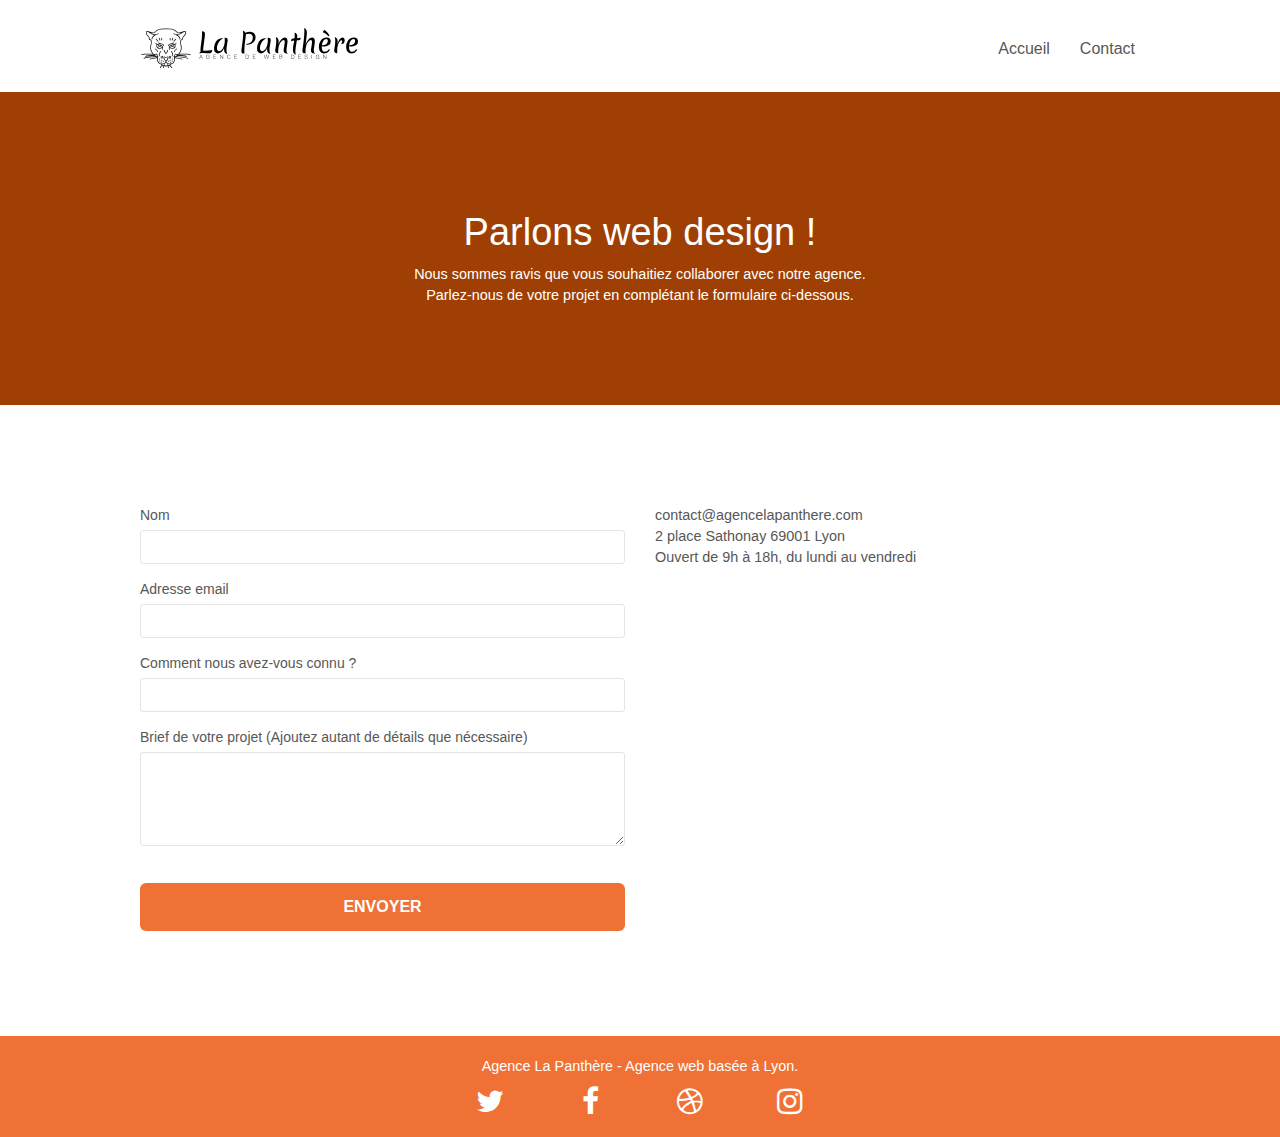
<file: contact.html>
<!doctype html>
<html lang="fr">
<head>
    <meta charset="utf-8">
    <meta name="keywords" content=" page contact la Panthère,site web, site internet, agence design lyon, web design, meilleure agence web design, agence design prix, entreprise web design, agence ux">
    <meta name="description" content="Contacter L'Agence de web design La Panthère basé sur Lyon afin d'aider votre entreprise à devenir plus attractive et visible sur Internet">
    <meta name="viewport" content="width=device-width, initial-scale=1.0, viewport-fit=cover">
    <link rel="shortcut icon" type="image/png" href="favicon.jpg">
	<meta name="robots" content="index, follow">
    
	<link rel="stylesheet" type="text/css" href="./css/bootstrap.css">
	<link rel="stylesheet" type="text/css" href="style.css">
	<link rel="stylesheet" type="text/css" href="./css/font-awesome.css">
	<link rel="stylesheet" type="text/css" href="./css/et-line.css">
	
    

	<meta name="google-site-verification" content="RJhDQSsgJ1PtYus1UW9dnZaHIL9Zsj1qyht6XXdPUWU" />
	

    <title>Contact</title>

    
<!-- Analytics -->
 
<!-- Analytics END -->
    
</head>
<body>
<!-- Principal conteneur -->
<div class="page-container">
    <header>
<!-- bloc-0 -->
<div class="bloc bgc-white l-bloc " id="bloc-0">
	<div class="container bloc-sm">

		<nav class="navbar row">
			<div class="navbar-header">
				
				<a class="navbar-brand" href="index.html"><img src="img/agence-la-panthere-monochrome.svg" alt="logo de l'agence la panthere en monochrome" height="40" /></a>
				
				<button id="nav-toggle" type="button" class="ui-navbar-toggle navbar-toggle" data-toggle="collapse" data-target=".navbar-1">
					<span class="sr-only">Toggle navigation</span><span class="icon-bar"></span><span class="icon-bar"></span><span class="icon-bar"></span>
				</button>
			</div>
			<div class="collapse navbar-collapse navbar-1 special-dropdown-nav">
				<ul class="site-navigation nav navbar-nav">
					<li>
						<a href="index.html">Accueil</a>
					</li>
					<li>
					</li>
					<li>
						<a href="page2.html">Contact</a>
					</li>
				</ul>
			</div>
		</nav>
	</div>
</div>

<!-- bloc-6 -->
<div class="bloc bg-repeat bg-atomic-darktangerine d-bloc bloc-bg-texture texture-paper" id="bloc-6">
	<div class="container bloc-lg flexcenter flexcolumn">
		<div class="row">
			<div class="col-sm-12">
				<h1 class="text-center hero-bloc-text tc-white">
					Parlons web design !
				</h1>
				<p class="text-center mg-lg tc-white tight-width-whitespace">
					Nous sommes ravis que vous souhaitiez collaborer avec notre agence.<br>
					Parlez-nous de votre projet en complétant le formulaire ci-dessous.
				</p>
			</div>
		</div>
	</div>
</div>
</header>
<!-- bloc-6 END -->
<!-- bloc-7 -->
<main id="main">
<section class="bloc bgc-white l-bloc" id="bloc-7">
	<div class="container bloc-lg">
		<div class="row">
			<div class="col-sm-6">
				<form id="form_1" novalidate>
					<div class="form-group">
						<label for="name">
							Nom
						</label><br>
						<input id="name" name="user_name" class="form-control" required />
					</div>
					<div class="form-group">
						<label for="email">
							Adresse email
						</label><br>
						<input id="email" class="form-control" type="email" required />
					</div>
					<div class="form-group">
						<label for="input_504">
							Comment nous avez-vous connu ?
						</label><br>
						<input class="form-control" type="text" required id="input_504" />
					</div>
					<div class="form-group">
						<label for="message">
							Brief de votre projet (Ajoutez autant de détails que nécessaire)<br>
						</label><br>
						<textarea id="message" class="form-control" rows="4" cols="50" required></textarea>
					</div> 
					<button class="bloc-button btn btn-lg btn-block cta-hero btn-atomic-tangerine" type="submit">
						Envoyer
					</button>
				</form>
			</div>
			<div class="col-sm-6">
				<p>
					contact@agencelapanthere.com<br>2 place Sathonay 69001 Lyon<br>Ouvert de 9h à 18h, du lundi au vendredi<br>
				</p>
			</div>
		</div>
	</div>
</section>
</main>
<!-- bloc-7 END -->

<!-- ScrollToTop Button -->
<a class="bloc-button btn btn-d scrollToTop" onclick="scrollToTarget('1')"><span class="fa fa-chevron-up"></span></a>
<!-- ScrollToTop Button END-->
<!-- Footer - bloc-8 -->
<footer class="bloc bgc-atomic-tangerine d-bloc" id="bloc-8">
	<div class="container bloc-sm">
		<div class="row">
			<div class="col-sm-12">
				<p class="text-center white">
					Agence La Panthère - Agence web basée à Lyon.<br>
				</p>
				<div class="row row-no-gutters social">
					<div class="col-sm-3">
						<div class="text-center">
							<a class="social" href="index.html"><span class="fa fa-twitter icon-md"></span></a>
						</div>
					</div>
					<div class="col-sm-3">
						<div class="text-center">
							<a class="social" href="index.html"><span class="fa fa-facebook icon-md"></span></a>
						</div>
					</div>
					<div class="col-sm-3">
						<div class="text-center">
							<a class="social" href="index.html"><span class="fa fa-dribbble icon-md"></span></a>
						</div>
					</div>
					<div class="col-sm-3">
						<div class="text-center">
							<a class="social" href="index.html"><span class="fa fa-instagram icon-md"></span></a>
						</div>
					</div>
				</div>
			</div>
		</div>
	</div>
</footer>
<!-- Footer - bloc-8 END -->
</div>





    
<script src="./js/jquery-2.1.0.js" defer ></script>
<script src="./js/bootstrap.js" defer></script>
<script src="./js/blocs.js" defer></script>
<script src="./js/jquery.touchSwipe.js" defer></script>
<script src="./js/gmaps.js" defer></script>
</body>
</html>
</file>
<file: style.css>
.d-bloc .navbar-toggle .icon-bar,body{background:#fff}.bloc .container,.row.row-no-gutters>[class*=" col-"],.row.row-no-gutters>[class^=col-]{padding-right:0;padding-left:0}.nav-center .navbar-brand img,body{margin:0}.nav-invert .navbar .nav,.nav>li{float:left}a,button{outline:0!important}.ButtonContact,.btn-clean{text-shadow:0 1px 0 rgba(0,0,1,.1);box-shadow:0 1px 3px rgba(0,0,1,.25),inset 0 1px 0 0 rgba(255,255,255,.15)}.scrollToTop,a,button{transition:.3s ease-in-out}body{padding:0;overflow-x:hidden;-webkit-font-smoothing:antialiased;-moz-osx-font-smoothing:grayscale}.ButtonContact{background-color:#f07135;height:50px;width:250px;margin-left:12rem;margin-top:5rem;text-transform:uppercase}.ButtonContact:hover{background:#c27956}a:hover{text-decoration:none;cursor:pointer}.flexcenter{display:flex;justify-content:center;align-items:center}.flexcolumn{flex-direction:row}.PaddingButton{padding:1em;text-decoration:none}.ul{list-style-type:none}#page-loading-blocs-notifaction{position:fixed;top:0;bottom:0;width:100%;z-index:100000;background:url(img/pageload-spinner.gif) center center no-repeat #fff}.bloc{width:100%;clear:both;background:50% 50%/cover no-repeat;padding:0 50px;-webkit-background-size:cover;-moz-background-size:cover;-o-background-size:cover;position:relative}.bloc-lg{padding:100px 50px}.bloc-md{padding:50px}.bloc-sm{padding:20px 50px}.bg-b-edge,.bg-bl-edge,.bg-br-edge,.bg-center,.bg-l-edge,.bg-r-edge,.bg-repeat,.bg-t-edge,.bg-tl-edge,.bg-tr-edge{-webkit-background-size:auto!important;-moz-background-size:auto!important;-o-background-size:auto!important;background-size:auto!important}.bg-repeat,.nav>li a:focus,.nav>li a:hover{background:0 0}.bg-t-edge{background:top no-repeat}.bloc-bg-texture::before{content:"";background-size:2px 2px;position:absolute;top:0;bottom:0;left:0;right:0}.nav>li>.dropdown a,.navbar-toggle:hover{background:0 0!important}.b-parallax{background-attachment:fixed}.d-bloc{color:rgba(255,255,255,.7)}.d-bloc button:hover{color:rgba(255,255,255,.9)}.d-bloc .icon-round,.d-bloc .icon-rounded,.d-bloc .icon-semi-rounded-a,.d-bloc .icon-semi-rounded-b,.d-bloc .icon-square{border-color:rgba(255,255,255,.9)}.d-bloc .divider-h span{border-color:rgba(255,255,255,.2)}.d-bloc .a-btn,.d-bloc .navbar a,.d-bloc .navbar-brand,.d-bloc a .icon-lg,.d-bloc a .icon-md,.d-bloc a .icon-sm,.d-bloc a .icon-xl,.d-bloc h1 a,.d-bloc h2 a,.d-bloc h3 a,.d-bloc h4 a,.d-bloc h5 a,.d-bloc h6 a,.d-bloc p a{color:rgba(255,255,255)}.d-bloc .a-btn:hover,.d-bloc .navbar a:hover,.d-bloc .navbar-brand:hover,.d-bloc a:hover .icon-lg,.d-bloc a:hover .icon-md,.d-bloc a:hover .icon-sm,.d-bloc a:hover .icon-xl,.d-bloc h1 a:hover,.d-bloc h2 a:hover,.d-bloc h3 a:hover,.d-bloc h4 a:hover,.d-bloc h5 a:hover,.d-bloc h6 a:hover,.d-bloc p a:hover{color:#fff}.d-bloc .btn-wire,.d-bloc .btn-wire:hover{color:#fff;border-color:#fff}.d-bloc .panel icon,.l-bloc .icon-round,.l-bloc .icon-rounded,.l-bloc .icon-semi-rounded-a,.l-bloc .icon-semi-rounded-b,.l-bloc .icon-square{border-color:rgba(0,0,0,.7)}.d-bloc .panel,.l-bloc{color:rgba(0,0,0,.5)}.d-bloc .panel button:hover,.l-bloc button:hover{color:rgba(0,0,0,.7)}.d-bloc .panel .divider-h span,.l-bloc .divider-h span{border-color:rgba(0,0,0,.1)}.d-bloc .panel .a-btn,.l-bloc .a-btn,.l-bloc .navbar a,.l-bloc .navbar-brand,.l-bloc .navbar-toggle .icon-bar,.l-bloc a .icon-lg,.l-bloc a .icon-md,.l-bloc a .icon-sm,.l-bloc a .icon-xl,.l-bloc h1 a,.l-bloc h2 a,.l-bloc h3 a,.l-bloc h4 a,.l-bloc h5 a,.l-bloc h6 a,.l-bloc p a{color:rgba(0,0,0,.6)}.d-bloc .panel .a-btn:hover,.l-bloc .a-btn:hover,.l-bloc .navbar a:hover,.l-bloc .navbar-brand:hover,.l-bloc a:hover .icon-lg,.l-bloc a:hover .icon-md,.l-bloc a:hover .icon-sm,.l-bloc a:hover .icon-xl,.l-bloc h1 a:hover,.l-bloc h2 a:hover,.l-bloc h3 a:hover,.l-bloc h4 a:hover,.l-bloc h5 a:hover,.l-bloc h6 a:hover,.l-bloc p a:hover{color:#000}.d-bloc .panel .btn-wire,.d-bloc .panel .btn-wire:hover,.l-bloc .btn-wire,.l-bloc .btn-wire:hover{color:rgba(0,0,0,.7);border-color:rgba(0,0,0,.3)}.voffset{margin-top:30px}.voffset-lg{margin-top:80px}.row-no-gutters{margin-right:0;margin-left:0}#bloc-1-hero h1{font-size:32px}.navbar{margin-bottom:0;z-index:1}.navbar-brand{height:auto;padding:3px 15px;font-size:25px;font-weight:600;line-height:44px}.navbar-brand img{max-height:200px;margin:0 5px 0 0;display:inline}.navbar-brand img[src$=svg]{min-width:100px}.navbar .nav{padding-top:2px;margin-right:-16px;float:right;z-index:1}.nav>li{margin-top:4px;font-size:16px}.navbar-nav .open .dropdown-menu>li>a{text-align:inherit}.navbar-toggle{margin:10px 10px 0 0;border:0}.mg-lg,.mg-md{margin-top:10px}.navbar-toggle .icon-bar{background-color:rgba(0,0,0,.5);width:26px}.nav-invert .navbar-brand,.nav-invert .navbar-header{float:right;position:relative;z-index:2}@media (min-width:768px){.site-navigation{position:absolute;top:50%;right:20px;transform:translate(0,-50%);-webkit-transform:translateY(-50%)}.nav>li .dropdown-menu a,.nav>li .dropdown-menu a:hover{color:#484848}.nav-invert .site-navigation{left:0;right:0}.nav-center{text-align:center}.nav-center .navbar-header{width:100%}.nav-center .nav>li,.nav-center .navbar-brand,.nav-center .navbar-header{float:none;display:inline-block}.nav-center .site-navigation{position:relative;width:100%;right:0;margin-right:0;margin-top:20px}.nav-center.mini-nav .navbar-toggle{float:none;margin:10px auto 0}}.nav>li>.dropdown a{display:block;padding:14px 15px}nav .caret{margin:0 5px}.dropdown-menu .dropdown-menu{top:-8px;left:100%}.dropdown-menu .dropmenu-flow-right{top:100%;left:0;margin-left:-1px;border-top-left-radius:0;border-top-right-radius:0}.dropdown-menu .dropdown span{border:4px solid #000;border-top-color:transparent;border-right-color:transparent;border-bottom-color:transparent;margin:6px -5px 0 0!important;float:right}.mg-md{margin-bottom:20px}.mg-lg{margin-bottom:40px}.btn{margin:0 5px 5px 0}.btn.pull-right{margin:0 0 5px 5px}.btn-d,.btn-d:focus,.btn-d:hover{color:#fff;background:rgba(0,0,0,.3)}.close-lightbox,.lightbox-caption,.next-lightbox,.prev-lightbox{background:rgba(0,0,0,.5);position:absolute}.btn-rd{border-radius:40px}.btn-clean{border:1px solid rgba(0,0,0,.08);border-bottom-color:rgba(0,0,0,.1)}.icon-md{font-size:30px!important}.icon-lg{font-size:60px!important}.sm-shadow{text-shadow:0 1px 2px rgba(0,0,0,.3)}.panel-sq,.panel-sq .panel-footer,.panel-sq .panel-heading{border-radius:0}.panel-rd{border-radius:30px}.panel-rd .panel-heading{border-radius:29px 29px 0 0}.panel-rd .panel-footer{border-radius:0 0 29px 29px}.form-control{border-color:rgba(0,0,0,.1);box-shadow:none}.scrollToTop{width:40px;height:40px;position:fixed;bottom:20px;right:20px;opacity:0;z-index:500}.scrollToTop span{margin-top:6px}.showScrollTop{font-size:14px;opacity:1}a[data-lightbox]{position:relative;display:block;text-align:center}a[data-lightbox]:hover::before{content:"+";font-family:HelveticaNeue-Light,"Helvetica Neue Light","Helvetica Neue",Helvetica,Arial;font-size:32px;width:50px;height:50px;margin-left:-25px;border-radius:50%;background:rgba(0,0,0,.6);color:#fff;font-weight:100;z-index:1;position:absolute;top:50%;transform:translateY(-50%);-webkit-transform:translateY(-50%)}a[data-lightbox]:hover img{opacity:.6;-webkit-animation-fill-mode:none;animation-fill-mode:none}#lightbox-modal{display:flex;align-items:center}#lightbox-modal .modal-dialog{width:90%;max-width:900px;margin:0 auto}#lightbox-modal .modal-dialog img{max-height:90vh;margin:0 auto}.lightbox-caption{padding:20px;color:#fff;left:15px;right:15px;bottom:5px}.close-lightbox{color:#fff;font-size:30px;top:20px;right:20px;z-index:20;border:none;line-height:30px;padding:0 9px 5px;opacity:.3}.close-lightbox:hover,.next-lightbox:hover,.prev-lightbox:hover{opacity:1;color:#fff}.next-lightbox,.prev-lightbox{font-size:20px;color:rgba(255,255,255,.9);transition:.2s ease-in-out;top:45%;z-index:1;opacity:.4}.next-lightbox{padding:6px 8px 1px 13px;right:25px}.prev-lightbox{padding:6px 13px 1px 10px;left:25px}.snapshot-lb .modal-body{padding-bottom:45px}.snapshot-lb .lightbox-caption{padding:0;color:rgba(0,0,0,.5);background:0 0}.btn,a,h1,h2,h3,h4,h5,h6,label,p{font-family:helvetica;font-weight:400;color:#575757!important}h1,h3,h4{color:#333!important}.btn-atomic-tangerine,.cta-hero,.ltc-white,.tc-white,.white{color:#fff!important}.container{max-width:1000px}.hero-bloc-text{font-size:38px}.hero-bloc-text-sub{font-size:36px}.statement-bloc-text{line-height:26px;font-style:italic;font-size:20px;text-align:center;font-weight:lighter;max-width:520px;margin:auto}.cta-hero,h3{text-transform:uppercase;font-weight:700}p{font-size:1.03em}.tight-width-whitespace{max-width:600px;margin:auto}.h1{font-size:20px;font-family:"Open Sans"}.cta-hero{margin-top:22px;padding:12px 28px;font-size:16px}.social{max-width:400px;margin:auto}h2{font-size:22px;line-height:1.4em}h3{font-size:15px}.med-width-whitespace{max-width:800px;margin:auto;box-shadow:0 0 0 #000}.icons{margin-bottom:14px;margin-top:24px}.portfolio-thumb{margin-bottom:24px}.portfolio-row{margin-bottom:44px;margin-top:50px}.avatar{box-shadow:0 4px 9px rgba(0,0,0,.3)}.black-background{background-color:#a03f03;padding:40px}.bold-link{font-weight:900}.bgc-white{background-color:#fff}.bgc-dark-slate-blue{background-color:#364577}.bg-atomic-darktangerine{background-color:#a03f03}.bgc-atomic-tangerine{background-color:#f07135}.btn-atomic-tangerine{background:#f07135}.btn-atomic-tangerine:hover{background:#c27956!important;color:#fff!important}.ltc-atomic-tangerine{color:#f3976c!important}.ltc-atomic-tangerine:hover{color:#c27956!important}.icon-dark-slate-blue{color:#364577!important;border-color:#364577!important}.bg-banniere{background-image:url(img/agence-la-panthere.jpg)}.bg-presentation{background-image:url(img/image-de-presentation.bmp)}@media (max-width:1024px){.bloc{padding-left:20px;padding-right:20px}.bloc-tile-2.full-width-bloc .container,.bloc-tile-3.full-width-bloc .container,.bloc-tile-4.full-width-bloc .container,.bloc.full-width-bloc{padding-left:0;padding-right:0}}@media (max-width:992px) and (min-width:768px){.navbar .nav{max-width:80%}.nav-center.navbar .nav{max-width:100%}}@media only screen and (min-width:768px) and (max-width:1024px) and (orientation:landscape){.b-parallax{background-attachment:scroll}}@media only screen and (min-width:1024px) and (max-width:1366px) and (-webkit-min-device-pixel-ratio:1.5){.b-parallax{background-attachment:scroll}}@media (max-width:991px){.container{width:100%}.b-parallax{background-attachment:scroll}#hero-bloc,.page-container{overflow-x:hidden;position:relative}.bloc{padding-left:10px;padding-right:10px}.bloc-group,.bloc-group .bloc{display:block;width:100%}.bloc-fill-screen .fill-bloc-bottom-edge,.bloc-fill-screen .fill-bloc-top-edge{padding:0 10px}}@media (max-width:400px){.bloc{padding-left:0;padding-right:0}.ButtonContact{margin-left:3rem}}@media (max-width:767px){.page-container{overflow-x:hidden;position:relative}#disqus_thread,h1,h2,h3,h4,h5,h6,p{padding-left:10px!important;padding-right:10px!important}.b-parallax{background-attachment:scroll}.navbar .nav{padding-top:0;border-top:1px solid rgba(0,0,0,.2);float:none!important}.navbar.row{margin-left:0;margin-right:0}.site-navigation{position:inherit;transform:none;-webkit-transform:none;-ms-transform:none}.nav>li{margin-top:0;border-bottom:1px solid rgba(0,0,0,.1);background:rgba(0,0,0,.05);text-align:left;padding-left:15px;width:100%}.nav>li:hover{background:rgba(0,0,0,.08)}.dropdown .dropdown a .caret{float:none;margin:5px 0 0 10px!important;border:4px solid #000;border-bottom-color:transparent;border-right-color:transparent;border-left-color:transparent}#hero-bloc .navbar .nav{background:rgba(0,0,0,.8)}#hero-bloc .navbar .nav a{color:rgba(255,255,255,.6)}.hero{padding:50px 0}.hero-nav{left:-1px;right:-1px}.navbar-collapse{padding:0;overflow-x:hidden;-webkit-box-shadow:none;box-shadow:none}.navbar-brand img{max-height:40px;width:auto}.nav-invert .navbar-header{float:none;width:100%}.nav-invert .navbar-toggle{float:left;margin-left:10px}.bloc,.bloc-fill-screen .fill-bloc-bottom-edge,.bloc-fill-screen .fill-bloc-top-edge,.bloc-md,.bloc-sm,.bloc-tile-2 .container,.bloc-tile-3 .container,.bloc-tile-4 .container{padding-left:0;padding-right:0}.bloc-lg,.bloc-xl,.bloc-xxl{padding:40px 0}.a-block{padding:0 10px}.btn-dwn{display:none}.voffset{margin-top:5px}.voffset-md{margin-top:20px}.voffset-lg{margin-top:30px}form{padding:5px}.close-lightbox{display:inline-block}.blocsapp-device-iphone5{background-size:216px 425px;padding-top:60px;width:216px;height:425px}.blocsapp-device-iphone5 img{width:180px;height:320px}.bloc-mob-center-text{text-align:center}}
</file>
<file: css/et-line.css>
@font-face{font-family:et-line;src:url(../fonts/et-line.eot);src:url(../fonts/et-line.eot?#iefix) format('embedded-opentype'),url(../fonts/et-line.woff) format('woff'),url(../fonts/et-line.ttf) format('truetype'),url(../fonts/et-line.svg#et-line) format('svg');font-weight:400;font-style:normal}.et-icon-adjustments,.et-icon-alarmclock,.et-icon-anchor,.et-icon-aperture,.et-icon-attachment,.et-icon-bargraph,.et-icon-basket,.et-icon-beaker,.et-icon-bike,.et-icon-book-open,.et-icon-briefcase,.et-icon-browser,.et-icon-calendar,.et-icon-camera,.et-icon-caution,.et-icon-chat,.et-icon-circle-compass,.et-icon-clipboard,.et-icon-clock,.et-icon-cloud,.et-icon-compass,.et-icon-desktop,.et-icon-dial,.et-icon-document,.et-icon-documents,.et-icon-download,.et-icon-dribbble,.et-icon-edit,.et-icon-envelope,.et-icon-expand,.et-icon-facebook,.et-icon-flag,.et-icon-focus,.et-icon-gears,.et-icon-genius,.et-icon-gift,.et-icon-global,.et-icon-globe,.et-icon-googleplus,.et-icon-grid,.et-icon-happy,.et-icon-hazardous,.et-icon-heart,.et-icon-hotairballoon,.et-icon-hourglass,.et-icon-key,.et-icon-laptop,.et-icon-layers,.et-icon-lifesaver,.et-icon-lightbulb,.et-icon-linegraph,.et-icon-linkedin,.et-icon-lock,.et-icon-magnifying-glass,.et-icon-map,.et-icon-map-pin,.et-icon-megaphone,.et-icon-mic,.et-icon-mobile,.et-icon-newspaper,.et-icon-notebook,.et-icon-paintbrush,.et-icon-paperclip,.et-icon-pencil,.et-icon-phone,.et-icon-picture,.et-icon-pictures,.et-icon-piechart,.et-icon-presentation,.et-icon-pricetags,.et-icon-printer,.et-icon-profile-female,.et-icon-profile-male,.et-icon-puzzle,.et-icon-quote,.et-icon-recycle,.et-icon-refresh,.et-icon-ribbon,.et-icon-rss,.et-icon-sad,.et-icon-scissors,.et-icon-scope,.et-icon-search,.et-icon-shield,.et-icon-speedometer,.et-icon-strategy,.et-icon-streetsign,.et-icon-tablet,.et-icon-target,.et-icon-telescope,.et-icon-toolbox,.et-icon-tools,.et-icon-tools-2,.et-icon-trophy,.et-icon-tumblr,.et-icon-twitter,.et-icon-upload,.et-icon-video,.et-icon-wallet,.et-icon-wine{font-family:et-line;speak:none;font-style:normal;font-weight:400;font-variant:normal;text-transform:none;line-height:1;-webkit-font-smoothing:antialiased;-moz-osx-font-smoothing:grayscale;display:inline-block}.et-icon-mobile:before{content:"\e000"}.et-icon-laptop:before{content:"\e001"}.et-icon-desktop:before{content:"\e002"}.et-icon-tablet:before{content:"\e003"}.et-icon-phone:before{content:"\e004"}.et-icon-document:before{content:"\e005"}.et-icon-documents:before{content:"\e006"}.et-icon-search:before{content:"\e007"}.et-icon-clipboard:before{content:"\e008"}.et-icon-newspaper:before{content:"\e009"}.et-icon-notebook:before{content:"\e00a"}.et-icon-book-open:before{content:"\e00b"}.et-icon-browser:before{content:"\e00c"}.et-icon-calendar:before{content:"\e00d"}.et-icon-presentation:before{content:"\e00e"}.et-icon-picture:before{content:"\e00f"}.et-icon-pictures:before{content:"\e010"}.et-icon-video:before{content:"\e011"}.et-icon-camera:before{content:"\e012"}.et-icon-printer:before{content:"\e013"}.et-icon-toolbox:before{content:"\e014"}.et-icon-briefcase:before{content:"\e015"}.et-icon-wallet:before{content:"\e016"}.et-icon-gift:before{content:"\e017"}.et-icon-bargraph:before{content:"\e018"}.et-icon-grid:before{content:"\e019"}.et-icon-expand:before{content:"\e01a"}.et-icon-focus:before{content:"\e01b"}.et-icon-edit:before{content:"\e01c"}.et-icon-adjustments:before{content:"\e01d"}.et-icon-ribbon:before{content:"\e01e"}.et-icon-hourglass:before{content:"\e01f"}.et-icon-lock:before{content:"\e020"}.et-icon-megaphone:before{content:"\e021"}.et-icon-shield:before{content:"\e022"}.et-icon-trophy:before{content:"\e023"}.et-icon-flag:before{content:"\e024"}.et-icon-map:before{content:"\e025"}.et-icon-puzzle:before{content:"\e026"}.et-icon-basket:before{content:"\e027"}.et-icon-envelope:before{content:"\e028"}.et-icon-streetsign:before{content:"\e029"}.et-icon-telescope:before{content:"\e02a"}.et-icon-gears:before{content:"\e02b"}.et-icon-key:before{content:"\e02c"}.et-icon-paperclip:before{content:"\e02d"}.et-icon-attachment:before{content:"\e02e"}.et-icon-pricetags:before{content:"\e02f"}.et-icon-lightbulb:before{content:"\e030"}.et-icon-layers:before{content:"\e031"}.et-icon-pencil:before{content:"\e032"}.et-icon-tools:before{content:"\e033"}.et-icon-tools-2:before{content:"\e034"}.et-icon-scissors:before{content:"\e035"}.et-icon-paintbrush:before{content:"\e036"}.et-icon-magnifying-glass:before{content:"\e037"}.et-icon-circle-compass:before{content:"\e038"}.et-icon-linegraph:before{content:"\e039"}.et-icon-mic:before{content:"\e03a"}.et-icon-strategy:before{content:"\e03b"}.et-icon-beaker:before{content:"\e03c"}.et-icon-caution:before{content:"\e03d"}.et-icon-recycle:before{content:"\e03e"}.et-icon-anchor:before{content:"\e03f"}.et-icon-profile-male:before{content:"\e040"}.et-icon-profile-female:before{content:"\e041"}.et-icon-bike:before{content:"\e042"}.et-icon-wine:before{content:"\e043"}.et-icon-hotairballoon:before{content:"\e044"}.et-icon-globe:before{content:"\e045"}.et-icon-genius:before{content:"\e046"}.et-icon-map-pin:before{content:"\e047"}.et-icon-dial:before{content:"\e048"}.et-icon-chat:before{content:"\e049"}.et-icon-heart:before{content:"\e04a"}.et-icon-cloud:before{content:"\e04b"}.et-icon-upload:before{content:"\e04c"}.et-icon-download:before{content:"\e04d"}.et-icon-target:before{content:"\e04e"}.et-icon-hazardous:before{content:"\e04f"}.et-icon-piechart:before{content:"\e050"}.et-icon-speedometer:before{content:"\e051"}.et-icon-global:before{content:"\e052"}.et-icon-compass:before{content:"\e053"}.et-icon-lifesaver:before{content:"\e054"}.et-icon-clock:before{content:"\e055"}.et-icon-aperture:before{content:"\e056"}.et-icon-quote:before{content:"\e057"}.et-icon-scope:before{content:"\e058"}.et-icon-alarmclock:before{content:"\e059"}.et-icon-refresh:before{content:"\e05a"}.et-icon-happy:before{content:"\e05b"}.et-icon-sad:before{content:"\e05c"}.et-icon-facebook:before{content:"\e05d"}.et-icon-twitter:before{content:"\e05e"}.et-icon-googleplus:before{content:"\e05f"}.et-icon-rss:before{content:"\e060"}.et-icon-tumblr:before{content:"\e061"}.et-icon-linkedin:before{content:"\e062"}.et-icon-dribbble:before{content:"\e063"}
</file>
